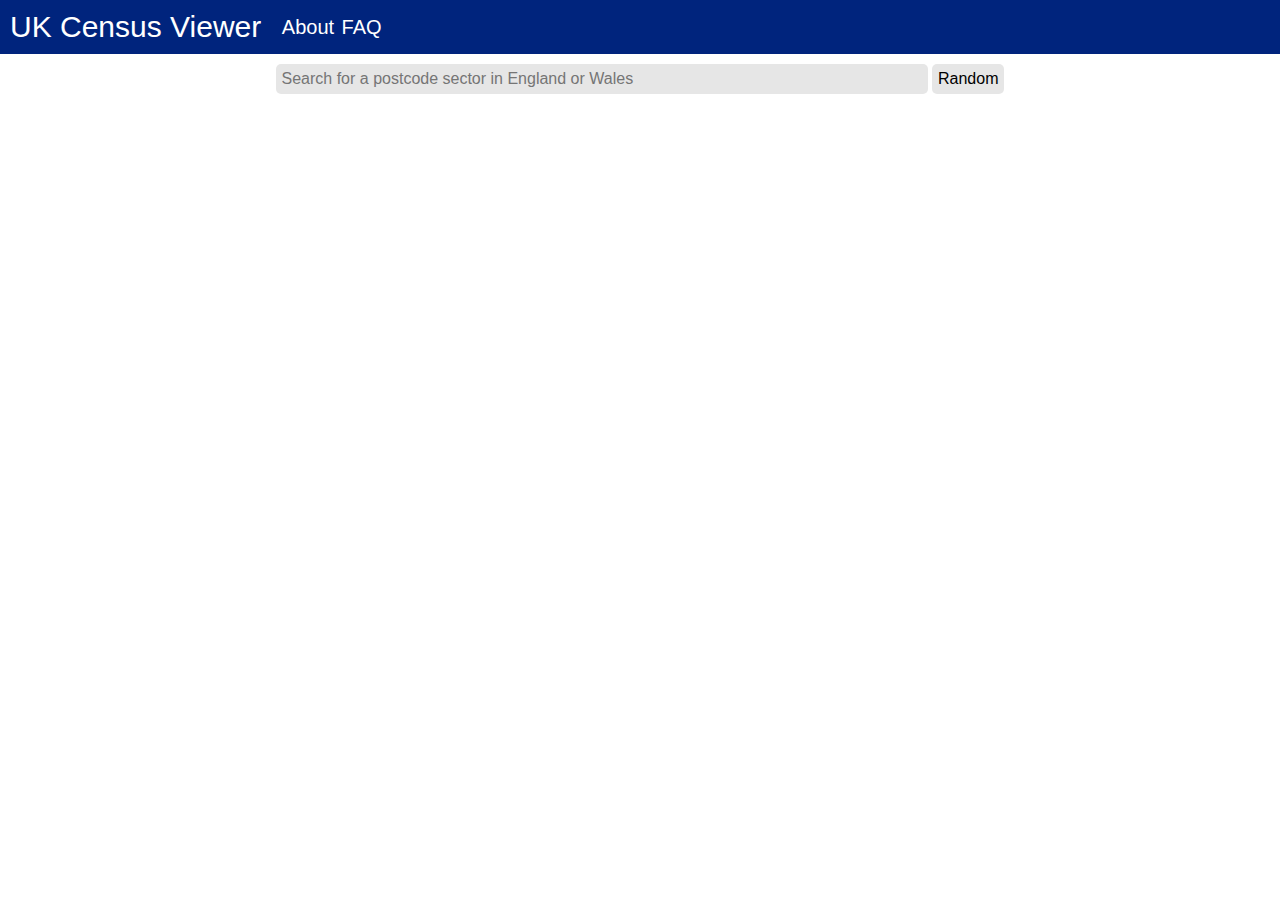
<file: index.html>
<!DOCTYPE html>
<html lang="en">
    <head>
        <meta charset="UTF-8" />
        <meta http-equiv="X-UA-Compatible" content="IE=edge" />
        <meta name="viewport" content="width=device-width, initial-scale=1.0" />
        <link rel="icon" href="/favicon.svg" />

        <title>UK Census Viewer</title>

        <link rel="stylesheet" href="/style.css" />
        <script src="/script.js" defer></script>
    </head>
    <body>
        <div class="navbar">
            <div class="navbar-header">
                <a href="/">UK Census Viewer</a>
            </div>
            <ul class="navbar-items">
                <li>About</li>
                <li><a href="/faq.html">FAQ</a></li>
            </ul>
        </div>

        <div class="main">
            <div class="postcode-search-container">
                <input id="postcode-search" class="postcode-search" list="postcodes" placeholder="Search for a postcode sector in England or Wales" />
                <button id="random-postcode">Random</button>
            </div>

            <div class="postcode-error" style="display: none;"></div>
            <div class="postcode" style="display: none;">
                <div class="postcode-name" id="postcode-name">420 420</div>
                <table class="postcode-table">
                    <tbody>
                        <tr>
                            <th>Population</th>
                            <th></th>
                        </tr>
                        <tr>
                            <td>Total</td>
                            <td id="postcode-population__total">0</td>
                        </tr>
                        <tr>
                            <td>Population density</td>
                            <td id="postcode-population__density">0</td>
                        </tr>
                        <tr>
                            <td>Males</td>
                            <td id="postcode-population__males">0</td>
                        </tr>
                        <tr>
                            <td>Females</td>
                            <td id="postcode-population__females">0</td>
                        </tr>
                        <tr>
                            <td>Living in households</td>
                            <td id="postcode-population__in-households"></td>
                        </tr>
                        <tr>
                            <td>Living in communal establishments</td>
                            <td id="postcode-population__in-comm-est"></td>
                        </tr>
                        <tr>
                            <td>Schoolchildren aged 4 and up</td>
                            <td id="postcode-population__schoolchildren"></td>
                        </tr>

                        <tr>
                            <th>Ethnic groups</th>
                            <th></th>
                        </tr>
                        <tr>
                            <td>White</td>
                            <td id="postcode-eg__white"></td>
                        </tr>
                        <tr>
                            <td tab-1>English/Welsh/Scottish/Northern Irish/British</td>
                            <td id="postcode-eg__white-ewsnib"></td>
                        </tr>
                        <tr>
                            <td tab-1>Irish</td>
                            <td id="postcode-eg__white-irish"></td>
                        </tr>
                        <tr>
                            <td tab-1>Gypsy or Irish Traveller</td>
                            <td id="postcode-eg__white-gypsy-irish-traveller"></td>
                        </tr>
                        <tr>
                            <td tab-1>Other</td>
                            <td id="postcode-eg__white-other"></td>
                        </tr>
                        <tr>
                            <td>Mixed/Multiple ethnic groups</td>
                            <td id="postcode-eg__mixed"></td>
                        </tr>
                        <tr>
                            <td tab-1>White and Black Caribbean</td>
                            <td id="postcode-eg__mixed-white-black-caribbean"></td>
                        </tr>
                        <tr>
                            <td tab-1>White and Black African</td>
                            <td id="postcode-eg__mixed-white-black-african"></td>
                        </tr>
                        <tr>
                            <td tab-1>White and Asian</td>
                            <td id="postcode-eg__mixed-white-asian"></td>
                        </tr>
                        <tr>
                            <td tab-1>Other Mixed</td>
                            <td id="postcode-eg__mixed-other"></td>
                        </tr>
                        <tr>
                            <td>Asian/Asian British</td>
                            <td id="postcode-eg__asian"></td>
                        </tr>
                        <tr>
                            <td tab-1>Indian</td>
                            <td id="postcode-eg__asian-indian"></td>
                        </tr>
                        <tr>
                            <td tab-1>Pakistani</td>
                            <td id="postcode-eg__asian-pakistani"></td>
                        </tr>
                        <tr>
                            <td tab-1>Bangladeshi</td>
                            <td id="postcode-eg__asian-bangladeshi"></td>
                        </tr>
                        <tr>
                            <td tab-1>Chinese</td>
                            <td id="postcode-eg__asian-chinese"></td>
                        </tr>
                        <tr>
                            <td tab-1>Other</td>
                            <td id="postcode-eg__asian-other"></td>
                        </tr>
                        <tr>
                            <td>Black/African/Caribbean/Black British</td>
                            <td id="postcode-eg__black"></td>
                        </tr>
                        <tr>
                            <td tab-1>African</td>
                            <td id="postcode-eg__black-african"></td>
                        </tr>
                        <tr>
                            <td tab-1>Caribbean</td>
                            <td id="postcode-eg__black-caribbean"></td>
                        </tr>
                        <tr>
                            <td tab-1>Other</td>
                            <td id="postcode-eg__black-other"></td>
                        </tr>
                        <tr>
                            <td>Arab</td>
                            <td id="postcode-eg__arab"></td>
                        </tr>
                        <tr>
                            <td>Other</td>
                            <td id="postcode-eg__other"></td>
                        </tr>

                        <tr>
                            <th>Geography</th>
                            <th></th>
                        </tr>
                        <tr>
                            <td>Area</td>
                            <td id="postcode-area"></td>
                        </tr>

                        <tr>
                            <th>Age of arrival</th>
                            <th></th>
                        </tr>
                        <tr>
                            <td>Born in the UK</td>
                            <td id="postcode-aoa__born"></td>
                        </tr>
                        <tr>
                            <td>0 to 4</td>
                            <td id="postcode-aoa__0-4"></td>
                        </tr>
                        <tr>
                            <td>5 to 7</td>
                            <td id="postcode-aoa__5-7"></td>
                        </tr>
                        <tr>
                            <td>8 to 9</td>
                            <td id="postcode-aoa__8-9"></td>
                        </tr>
                        <tr>
                            <td>10 to 14</td>
                            <td id="postcode-aoa__10-14"></td>
                        </tr>
                        <tr>
                            <td>15</td>
                            <td id="postcode-aoa__15"></td>
                        </tr>
                        <tr>
                            <td>16 to 17</td>
                            <td id="postcode-aoa__16-17"></td>
                        </tr>
                        <tr>
                            <td>18 to 19</td>
                            <td id="postcode-aoa__18-19"></td>
                        </tr>
                        <tr>
                            <td>20 to 24</td>
                            <td id="postcode-aoa__20-24"></td>
                        </tr>
                        <tr>
                            <td>25 to 29</td>
                            <td id="postcode-aoa__25-29"></td>
                        </tr>
                        <tr>
                            <td>30 to 44</td>
                            <td id="postcode-aoa__30-44"></td>
                        </tr>
                        <tr>
                            <td>45 to 59</td>
                            <td id="postcode-aoa__45-59"></td>
                        </tr>
                        <tr>
                            <td>60 to 64</td>
                            <td id="postcode-aoa__60-64"></td>
                        </tr>
                        <tr>
                            <td>65 to 74</td>
                            <td id="postcode-aoa__65-74"></td>
                        </tr>
                        <tr>
                            <td>75 to 84</td>
                            <td id="postcode-aoa__75-84"></td>
                        </tr>
                        <tr>
                            <td>85 to 89</td>
                            <td id="postcode-aoa__85-89"></td>
                        </tr>
                        <tr>
                            <td>90 and over</td>
                            <td id="postcode-aoa__90-over"></td>
                        </tr>

                        <tr>
                            <th>Country of Birth</th>
                            <th></th>
                        </tr>
                        <tr>
                            <td>Europe</td>
                            <td id="postcode-cob__europe"></td>
                        </tr>
                        <tr>
                            <td tab-1>United Kingdom</td>
                            <td id="postcode-cob__uk"></td>
                        </tr>
                        <tr>
                            <td tab-2>England</td>
                            <td id="postcode-cob__england"></td>
                        </tr>
                        <tr>
                            <td tab-2>Northern Ireland</td>
                            <td id="postcode-cob__northern-ireland"></td>
                        </tr>
                        <tr>
                            <td tab-2>Scotland</td>
                            <td id="postcode-cob__scotland"></td>
                        </tr>
                        <tr>
                            <td tab-2>Wales</td>
                            <td id="postcode-cob__wales"></td>
                        </tr>
                        <tr>
                            <td tab-2>Great Britian not otherwise specified</td>
                            <td id="postcode-cob__ns-great-britian"></td>
                        </tr>
                        <tr>
                            <td tab-2>United Kingdom not otherwise specified</td>
                            <td id="postcode-cob__ns-united-kingdom"></td>
                        </tr>
                        <tr>
                            <td tab-1>Channel Islands</td>
                            <td id="postcode-cob__channel-islands"></td>
                        </tr>
                        <tr>
                            <td tab-2>Guernsey</td>
                            <td id="postcode-cob__guernsey"></td>
                        </tr>
                        <tr>
                            <td tab-2>Jersey</td>
                            <td id="postcode-cob__jersey"></td>
                        </tr>
                        <tr>
                            <td tab-2>Channel Islands not otherwise specified</td>
                            <td id="postcode-cob__ns-channel-islands"></td>
                        </tr>
                        <tr>
                            <td tab-1>Isle of Man</td>
                            <td id="postcode-cob__isle-of-man"></td>
                        </tr>
                        <tr>
                            <td tab-1>Ireland</td>
                            <td id="postcode-cob__ireland"></td>
                        </tr>
                        <tr>
                            <td tab-1>Other</td>
                            <td id="postcode-cob__other-europe"></td>
                        </tr>
                        <tr>
                            <td tab-2>EU countries</td>
                            <td id="postcode-cob__eu"></td>
                        </tr>
                        <tr>
                            <td tab-3>France</td>
                            <td id="postcode-cob__eu-france"></td>
                        </tr>
                        <tr>
                            <td tab-3>Germany</td>
                            <td id="postcode-cob__eu-germany"></td>
                        </tr>
                        <tr>
                            <td tab-3>Italy</td>
                            <td id="postcode-cob__eu-italy"></td>
                        </tr>
                        <tr>
                            <td tab-3>Portugal</td>
                            <td id="postcode-cob__eu-portugal"></td>
                        </tr>
                        <tr>
                            <td tab-3>Spain (including Canary Islands)</td>
                            <td id="postcode-cob__eu-spain"></td>
                        </tr>
                        <tr>
                            <td tab-3>Other</td>
                            <td id="postcode-cob__eu-other"></td>
                        </tr>
                        <tr>
                            <td tab-2>EU Accession Countries (Apr 2001 - Mar 2011)</td>
                            <td id="postcode-cob__eua"></td>
                        </tr>
                        <tr>
                            <td tab-3>Lithuania</td>
                            <td id="postcode-cob__eua-lithuania"></td>
                        </tr>
                        <tr>
                            <td tab-3>Poland</td>
                            <td id="postcode-cob__eua-poland"></td>
                        </tr>
                        <tr>
                            <td tab-3>Romania</td>
                            <td id="postcode-cob__eua-romania"></td>
                        </tr>
                        <tr>
                            <td tab-3>Other</td>
                            <td id="postcode-cob__eua-other"></td>
                        </tr>
                        <tr>
                            <td tab-2>Rest of Europe</td>
                            <td id="postcode-cob__europe-rest"></td>
                        </tr>
                        <tr>
                            <td tab-3>Turkey</td>
                            <td id="postcode-cob__europe-rest-turkey"></td>
                        </tr>
                        <tr>
                            <td tab-3>Other</td>
                            <td id="postcode-cob__europe-rest-other"></td>
                        </tr>
                        <tr>
                            <td>Africa</td>
                            <td id="postcode-cob__africa"></td>
                        </tr>
                        <tr>
                            <td tab-1>Northern Africa</td>
                            <td id="postcode-cob__africa-north"></td>
                        </tr>
                        <tr>
                            <td tab-1>Central and Western Africa</td>
                            <td id="postcode-cob__africa-central-western"></td>
                        </tr>
                        <tr>
                            <td tab-2>Ghana</td>
                            <td id="postcode-cob__africa-ghana"></td>
                        </tr>
                        <tr>
                            <td tab-2>Nigeria</td>
                            <td id="postcode-cob__africa-nigeria"></td>
                        </tr>
                        <tr>
                            <td tab-2>Other</td>
                            <td id="postcode-cob__africa-central-western-other"></td>
                        </tr>
                        <tr>
                            <td tab-1>South and Eastern Africa</td>
                            <td id="postcode-cob__africa-south-eastern"></td>
                        </tr>
                        <tr>
                            <td tab-2>Kenya</td>
                            <td id="postcode-cob__africa-kenya"></td>
                        </tr>
                        <tr>
                            <td tab-2>Somalia</td>
                            <td id="postcode-cob__africa-somalia"></td>
                        </tr>
                        <tr>
                            <td tab-2>South Africa</td>
                            <td id="postcode-cob__africa-south-africa"></td>
                        </tr>
                        <tr>
                            <td tab-2>Zimbabwe</td>
                            <td id="postcode-cob__africa-zimbabwe"></td>
                        </tr>
                        <tr>
                            <td tab-2>Other</td>
                            <td id="postcode-cob__africa-south-eastern-other"></td>
                        </tr>
                        <tr>
                            <td tab-1>Africa not otherwise specified</td>
                            <td id="postcode-cob__ns-africa"></td>
                        </tr>

                        <tr>
                            <td>Middle East and Asia</td>
                            <td id="postcode-cob__mea"></td>
                        </tr>
                        <tr>
                            <td tab-1>Middle East</td>
                            <td id="postcode-cob__mea-middle-east"></td>
                        </tr>
                        <tr>
                            <td tab-2>Iran</td>
                            <td id="postcode-cob__mea-iran"></td>
                        </tr>
                        <tr>
                            <td tab-2>Other</td>
                            <td id="postcode-cob__mea-middle-east-other"></td>
                        </tr>
                        <tr>
                            <td tab-1>Asia</td>
                            <td id="postcode-cob__mea-asia"></td>
                        </tr>
                        <tr>
                            <td tab-2>Eastern Asia</td>
                            <td id="postcode-cob__mea-eastern-asia"></td>
                        </tr>
                        <tr>
                            <td tab-3>China</td>
                            <td id="postcode-cob__mea-china"></td>
                        </tr>
                        <tr>
                            <td tab-3>Hong Kong</td>
                            <td id="postcode-cob__mea-hong-kong"></td>
                        </tr>
                        <tr>
                            <td tab-3>Other</td>
                            <td id="postcode-cob__mea-eastern-asia-other"></td>
                        </tr>
                        <tr>
                            <td tab-2>Southern Asia</td>
                            <td id="postcode-cob__mea-southern-asia"></td>
                        </tr>
                        <tr>
                            <td tab-3>Bangladesh</td>
                            <td id="postcode-cob__mea-bangladesh"></td>
                        </tr>
                        <tr>
                            <td tab-3>India</td>
                            <td id="postcode-cob__mea-india"></td>
                        </tr>
                        <tr>
                            <td tab-3>Pakistan</td>
                            <td id="postcode-cob__mea-pakistan"></td>
                        </tr>
                        <tr>
                            <td tab-3>Sri Lanka</td>
                            <td id="postcode-cob__mea-sri-lanka"></td>
                        </tr>
                        <tr>
                            <td tab-3>Other</td>
                            <td id="postcode-cob__mea-southern-asia-other"></td>
                        </tr>
                        <tr>
                            <td tab-2>South-East Asia</td>
                            <td id="postcode-cob__mea-south-east-asia"></td>
                        </tr>
                        <tr>
                            <td tab-3>Philippines</td>
                            <td id="postcode-cob__mea-philippines"></td>
                        </tr>
                        <tr>
                            <td tab-3>Other</td>
                            <td id="postcode-cob__mea-south-east-asia-other"></td>
                        </tr>
                        <tr>
                            <td tab-2>Central Asia</td>
                            <td id="postcode-cob__mea-central-asia"></td>
                        </tr>

                        <tr>
                            <td>The Americans and the Caribbean</td>
                            <td id="postcode-cob__ac"></td>
                        </tr>
                        <tr>
                            <td tab-1>North America</td>
                            <td id="postcode-cob__ac-north-america"></td>
                        </tr>
                        <tr>
                            <td tab-2>United States</td>
                            <td id="postcode-cob__ac-united-states"></td>
                        </tr>
                        <tr>
                            <td tab-2>Other</td>
                            <td id="postcode-cob__ac-north-america-other"></td>
                        </tr>
                        <tr>
                            <td tab-1>Central America</td>
                            <td id="postcode-cob__ac-central-america"></td>
                        </tr>
                        <tr>
                            <td tab-1>South America</td>
                            <td id="postcode-cob__ac-south-america"></td>
                        </tr>
                        <tr>
                            <td tab-1>The Caribbean</td>
                            <td id="postcode-cob__ac-caribbean"></td>
                        </tr>
                        <tr>
                            <td tab-2>Jamaica</td>
                            <td id="postcode-cob__ac-jamaica"></td>
                        </tr>
                        <tr>
                            <td tab-2>Other</td>
                            <td id="postcode-cob__ac-caribbean-other"></td>
                        </tr>
                        <tr>
                            <td>Antarctica and Oceania</td>
                            <td id="postcode-cob__ao"></td>
                        </tr>
                        <tr>
                            <td tab-1>Antarctica</td>
                            <td id="postcode-cob__ao-antarctica"></td>
                        </tr>
                        <tr>
                            <td tab-1>Australasia</td>
                            <td id="postcode-cob__ao-australasia"></td>
                        </tr>
                        <tr>
                            <td tab-2>Australia</td>
                            <td id="postcode-cob__ao-australia"></td>
                        </tr>
                        <tr>
                            <td tab-2>Other</td>
                            <td id="postcode-cob__ao-australasia-other"></td>
                        </tr>
                        <tr>
                            <td tab-1>Other</td>
                            <td id="postcode-cob__ao-oceania-other"></td>
                        </tr>
                        <tr>
                            <td>Other</td>
                            <td id="postcode-cob__other"></td>
                        </tr>

                        <tr>
                            <th>Car or van availability</th>
                            <th></th>
                        </tr>
                        <tr>
                            <td>Amount of cars</td>
                            <td id="postcode-cva__total"></td>
                        </tr>
                        <tr>
                            <td tab-1>Households with no cars</td>
                            <td id="postcode-cva__zero"></td>
                        </tr>
                        <tr>
                            <td tab-1>Households with one car</td>
                            <td id="postcode-cva__one"></td>
                        </tr>
                        <tr>
                            <td tab-1>Households with two cars</td>
                            <td id="postcode-cva__two"></td>
                        </tr>
                        <tr>
                            <td tab-1>Households with three cars</td>
                            <td id="postcode-cva__three"></td>
                        </tr>
                        <tr>
                            <td tab-1>Households with four or more cars</td>
                            <td id="postcode-cva__four-plus"></td>
                        </tr>
                    </tbody>
                </table>
            </div>
        </div>
    </body>
</html>
</file>
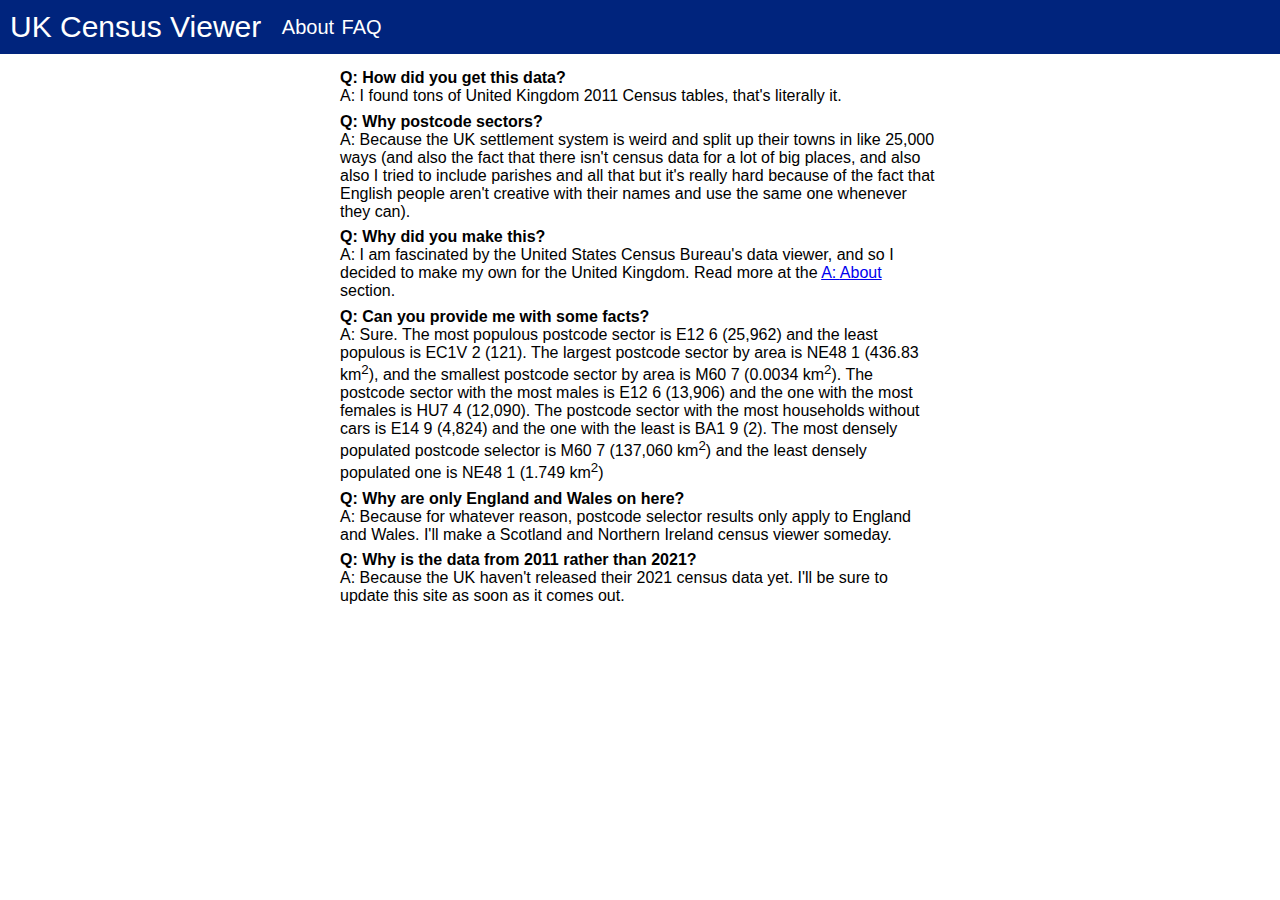
<file: faq.html>
<!DOCTYPE html>
<html lang="en">
    <head>
        <meta charset="UTF-8" />
        <meta http-equiv="X-UA-Compatible" content="IE=edge" />
        <meta name="viewport" content="width=device-width, initial-scale=1.0" />
        <link rel="icon" href="/favicon.svg" />

        <title>FAQ | UK Census Viewer</title>

        <link rel="stylesheet" href="/style.css" />
        <script src="/script.js" defer></script>
    </head>
    <body>
        <div class="navbar">
            <div class="navbar-header">
                <a href="/">UK Census Viewer</a>
            </div>
            <ul class="navbar-items">
                <li>About</li>
                <li><a href="/faq.html">FAQ</a></li>
            </ul>
        </div>

        <div class="faq-main">
            <div class="question-item">
                <q>How did you get this data?</q>
                <a>I found tons of United Kingdom 2011 Census tables, that's literally it.</a>
            </div>
            <div class="question-item">
                <q>Why postcode sectors?</q>
                <a>
                    Because the UK settlement system is weird and split up their towns in like 25,000
                    ways (and also the fact that there isn't census data for a lot of big places, and also
                    also I tried to include parishes and all that but it's really hard because of the
                    fact that English people aren't creative with their names and use the same one whenever
                    they can).
                </a>
            </div>
            <div class="question-item">
                <q>Why did you make this?</q>
                <a>
                    I am fascinated by the United States Census Bureau's data viewer, and so I
                    decided to make my own for the United Kingdom. Read more at the
                    <a href="/about.html">About</a> section.
                </a>
            </div>
            <div class="question-item">
                <q>Can you provide me with some facts?</q>
                <a>Sure. The most populous postcode sector is E12 6 (25,962) and the least populous is
                    EC1V 2 (121). The largest postcode sector by area is NE48 1 (436.83 km<sup>2</sup>),
                    and the smallest postcode sector by area is M60 7 (0.0034 km<sup>2</sup>). The
                    postcode sector with the most males is E12 6 (13,906) and the one with the most
                    females is HU7 4 (12,090). The postcode sector with the most households without
                    cars is E14 9 (4,824) and the one with the least is BA1 9 (2). The most densely
                    populated postcode selector is M60 7 (137,060 km<sup>2</sup>) and the least densely
                    populated one is NE48 1 (1.749 km<sup>2</sup>)
                </a>
            </div>
            <div class="question-item">
                <q>Why are only England and Wales on here?</q>
                <a>Because for whatever reason, postcode selector results only apply to England and Wales. I'll make a Scotland and Northern Ireland census viewer someday.</a>
            </div>
            <div class="question-item">
                <q>Why is the data from 2011 rather than 2021?</q>
                <a>Because the UK haven't released their 2021 census data yet. I'll be sure to update this site as soon as it comes out.</a>
            </div>
        </div>
    </body>
</html>
</file>
<file: style.css>
body {
  background-color: #fff;
  color: #000;
  margin: 0;
  font-family: -apple-system, BlinkMacSystemFont, 'Segoe UI', Roboto, Oxygen, Ubuntu, Cantarell, 'Open Sans', 'Helvetica Neue', sans-serif;
}
input {
  font-family: -apple-system, BlinkMacSystemFont, 'Segoe UI', Roboto, Oxygen, Ubuntu, Cantarell, 'Open Sans', 'Helvetica Neue', sans-serif;
  font-size: 100%;
  padding: 6px;
  border-radius: 5px;
  border: none;
  background: #e6e6e6;
}
input:focus {
  outline: none;
}
button {
  font-family: -apple-system, BlinkMacSystemFont, 'Segoe UI', Roboto, Oxygen, Ubuntu, Cantarell, 'Open Sans', 'Helvetica Neue', sans-serif;
  font-size: 100%;
  padding: 6px;
  border-radius: 5px;
  border: none;
  background: #e6e6e6;
  cursor: pointer;
  transition: 0.2s background;
}
button:hover {
  background: #f2f2f2;
  transition: 0.2s background;
}
button:active {
  background: #d9d9d9;
  transition: 0s background;
}
[tab-1]:before {
  content: '\00a0\00a0\00a0';
}
[tab-2]:before {
  content: '\00a0\00a0\00a0\00a0\00a0\00a0';
}
[tab-3]:before {
  content: '\00a0\00a0\00a0\00a0\00a0\00a0\00a0\00a0\00a0';
}
.navbar {
  background-color: #00247d;
  color: #fff;
  padding: 10px;
  font-size: 125%;
}
.navbar-header {
  display: inline-block;
  font-size: 150%;
  vertical-align: middle;
}
.navbar-header a {
  color: currentColor;
  text-decoration: none;
}
.navbar-items {
  display: inline-flex;
  margin: 0;
  padding: 0 0 0 15px;
  list-style: none;
  vertical-align: middle;
}
.navbar-items li:not(:first-child) {
  padding-left: 7.5px;
}
.navbar-items li:not(:first-child) a {
  color: currentColor;
  text-decoration: none;
}
.main {
  padding-top: 10px;
}
.main .postcode-search-container {
  text-align: center;
}
.main .postcode-search {
  width: 50%;
}
.main .postcode {
  padding: 15px 0;
}
.main .postcode .postcode-name {
  text-align: center;
  font-size: 200%;
  font-weight: bold;
}
.main .postcode .postcode-table {
  border-collapse: collapse;
  width: 500px;
  margin: auto;
}
.main .postcode .postcode-table td,
.main .postcode .postcode-table th {
  text-align: left;
  padding: 2.5px;
}
.main .postcode .postcode-table th {
  background: #eee;
  position: sticky;
  top: 0;
}
.main .postcode-error {
  color: #f00;
  font-weight: bold;
  font-size: 150%;
  padding: 15px 0;
  text-align: center;
}
.faq-main {
  width: 600px;
  margin: auto;
  padding: 15px 0;
}
.faq-main .question-item {
  margin-bottom: 7.5px;
}
.faq-main .question-item > q {
  font-weight: bold;
  display: block;
}
.faq-main .question-item > q:before {
  content: "Q: ";
}
.faq-main .question-item > a:before {
  content: "A: ";
}
</file>
